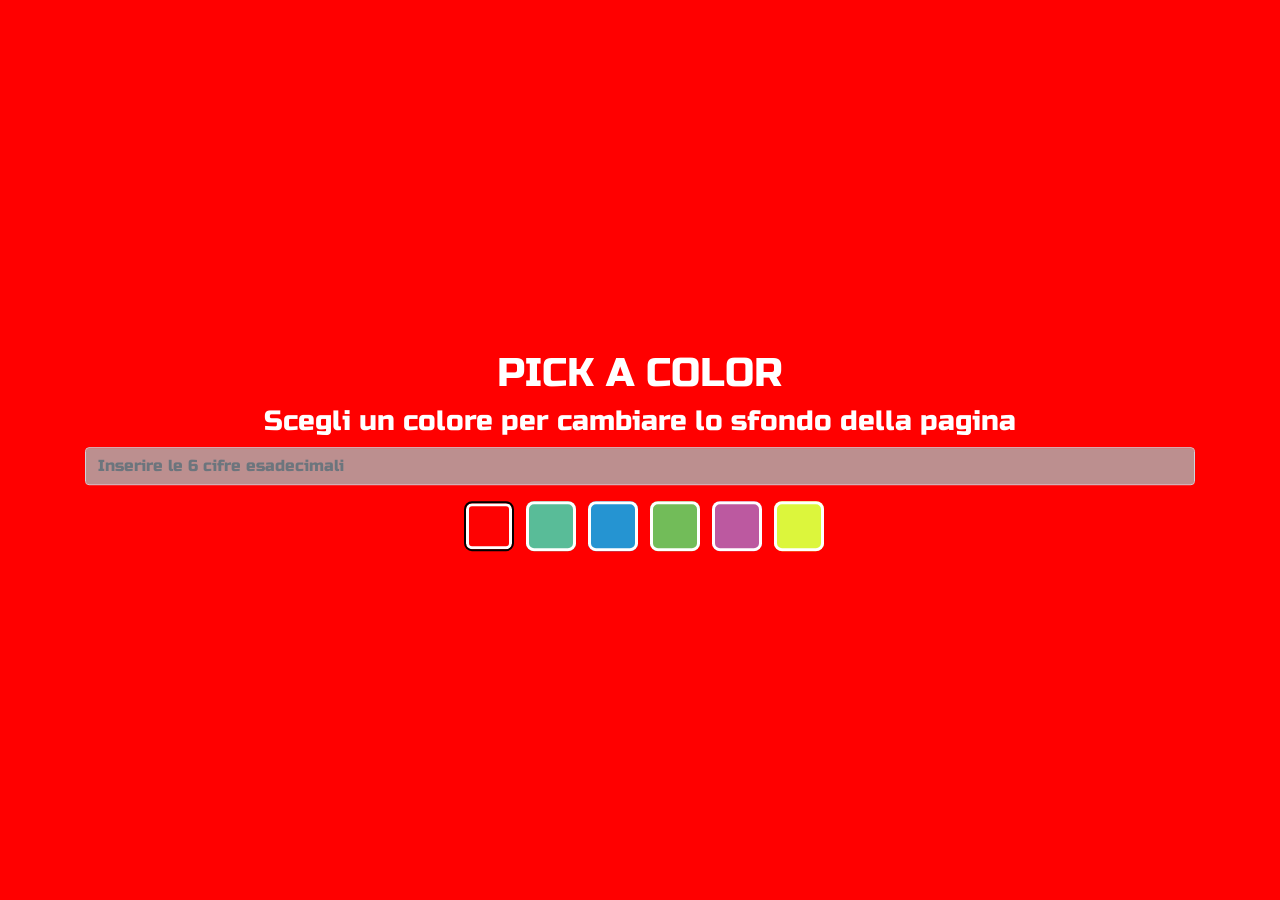
<file: index.html>
<!DOCTYPE html>
<html lang="en">
<head>
    <meta charset="UTF-8">
    <meta http-equiv="X-UA-Compatible" content="IE=edge">
    <meta name="viewport" content="width=device-width, initial-scale=1.0">
    <title>Color Picker</title>
    <link rel="preconnect" href="https://fonts.googleapis.com">
    <link rel="preconnect" href="https://fonts.gstatic.com" crossorigin>
    <link href="https://fonts.googleapis.com/css2?family=Russo+One&display=swap" rel="stylesheet">
    <link rel="stylesheet" href="https://cdn.jsdelivr.net/npm/bootstrap@4.0.0/dist/css/bootstrap.min.css" integrity="sha384-Gn5384xqQ1aoWXA+058RXPxPg6fy4IWvTNh0E263XmFcJlSAwiGgFAW/dAiS6JXm" crossorigin="anonymous">
    <link rel="stylesheet" href="static/CSS/style.css">
    <script src="static/JS/index.js"></script>
</head>
<body>
    <div class="container">
        <div class="text">
            <h1>PICK A COLOR</h1>
            <h3>Scegli un colore per cambiare lo sfondo della pagina</h3>
            <p><input class="form-control" style="background-color: rosybrown;" type="text" placeholder="Inserire le 6 cifre esadecimali" maxlength="6" onkeydown="changeBGText(this);"></p>
        </div>
        <div class="buttons">
            <input id="bgButtonPressed" style="background-color: #FE0202;" type="button" value="" onclick="changeBG(this, '#FE0202');">
            <input id="bgButton" style="background-color: #59BC98;" type="button" value="" onclick="changeBG(this, '#59BC98');">
            <input id="bgButton" style="background-color: #2594D2;" type="button" value="" onclick="changeBG(this, '#2594D2');">
            <input id="bgButton" style="background-color: #72BC59;" type="button" value="" onclick="changeBG(this, '#72BC59');">
            <input id="bgButton" style="background-color: #BC59A0;" type="button" value="" onclick="changeBG(this, '#BC59A0');">
            <input id="bgButton" style="background-color: #DCF63C;" type="button" value="" onclick="changeBG(this, '#DCF63C');">
        </div>
    </div>
</body>
</html>
</file>
<file: static/CSS/style.css>
#bgButton{
    border: none;
    border-radius: 8px;
    height:50px;
    width: 50px;
    cursor:pointer;
    box-shadow: inset 0 0 0 3px #fff;
}

#bgButtonPressed{
    border: 2px solid black;
    box-shadow: inset 0 0 0 3px #fff; 
    border-radius: 8px;
    height:50px;
    width: 50px;
    cursor:pointer;
}

.buttons input{
    margin-left: 7px;
}

body{
    font-family: 'Russo One', sans-serif;
    color: white;
    background-color: #FF0000;
}

.container{
    width: 100%;
    text-align: center;
    margin: 0;
    position: absolute;
    top: 50%;
    left: 50%;
    -ms-transform: translate(-50%, -50%);
    transform: translate(-50%, -50%);
}
</file>
